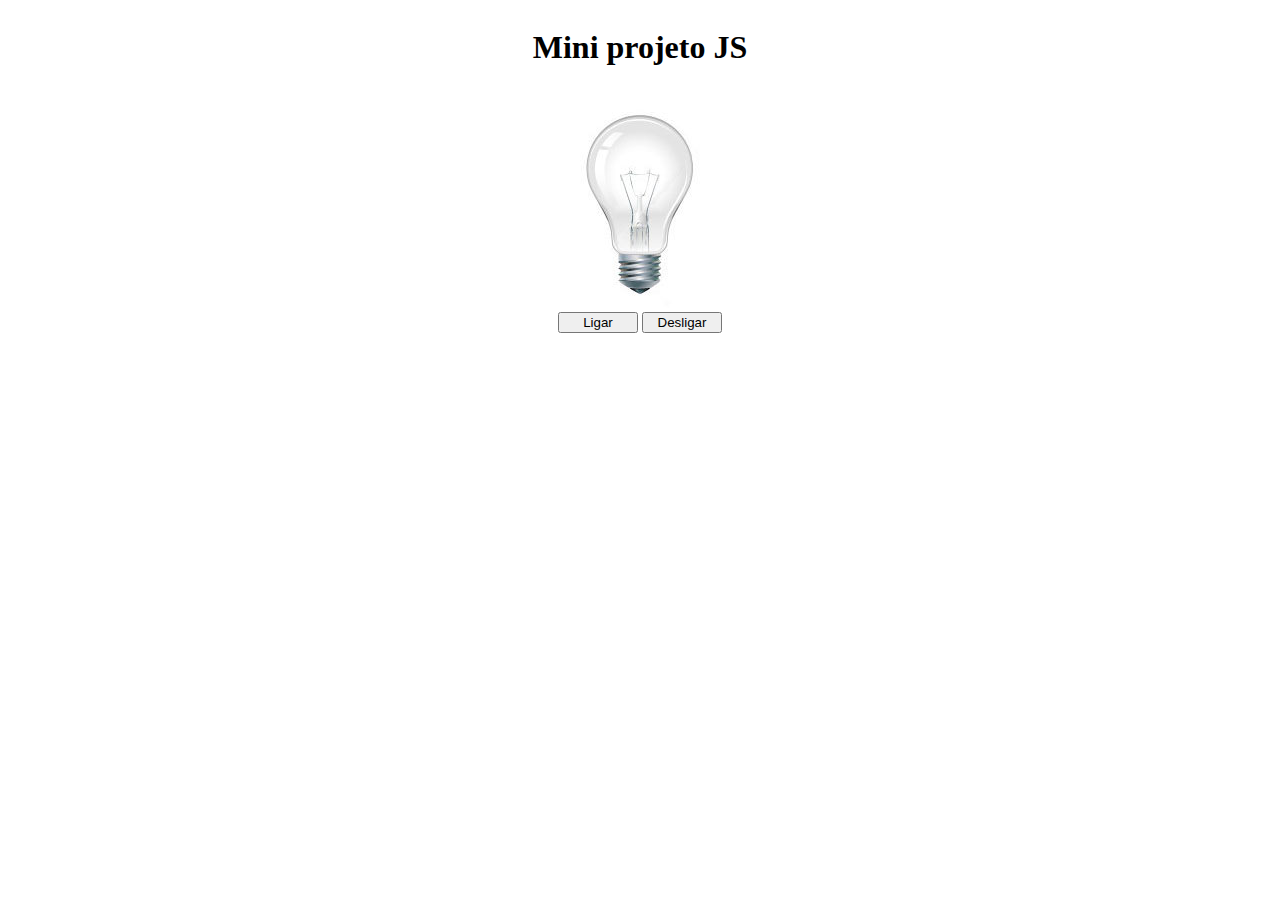
<file: index.html>
<!DOCTYPE html>
<html lang="en">
<head>
    <meta charset="UTF-8">
    <meta http-equiv="X-UA-Compatible" content="IE=edge">
    <meta name="viewport" content="width=device-width, initial-scale=1.0">
    <link rel="stylesheet" href="style.css">
    <title>Lampada</title>
</head>
<body>
    <header>
        <h1>Mini projeto JS</h1>
    </header>
    <main>
        <div>
            <img src="./img/desligada.jpg" alt="Lâmpada" id="lamp">
        </div>
        <div>
            <button id="turnOn">Ligar</button>
            <button id="turnOff">Desligar</button>
        </div>
    </main>
        <script src="./lampada.js"></script>
</body>
</html>
</file>
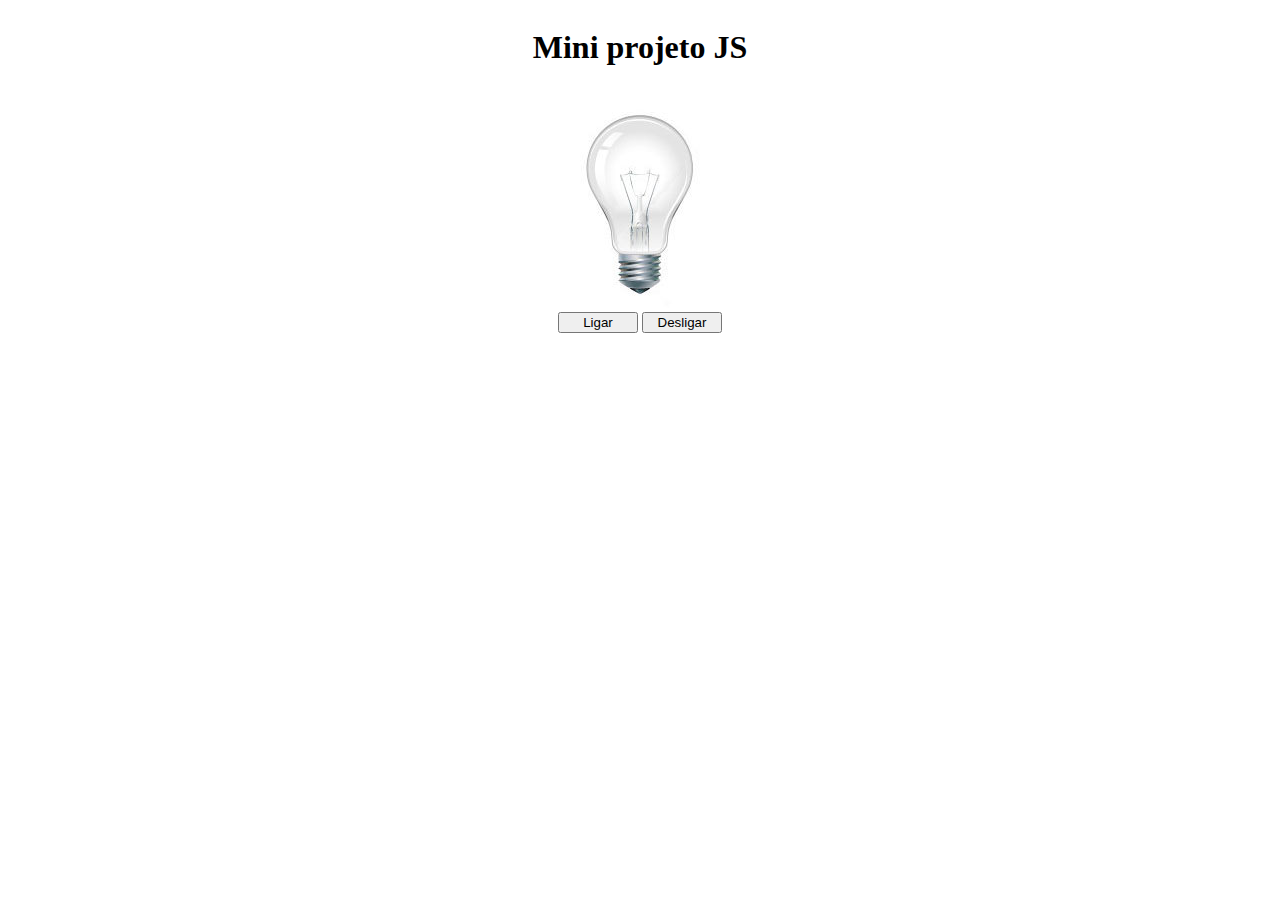
<file: lampada.html>
<!DOCTYPE html>
<html lang="en">
<head>
    <meta charset="UTF-8">
    <meta http-equiv="X-UA-Compatible" content="IE=edge">
    <meta name="viewport" content="width=device-width, initial-scale=1.0">
    <link rel="stylesheet" href="style.css">
    <title>Lampada</title>
</head>
<body>
    <header>
        <h1>Mini projeto JS</h1>
    </header>
    <main>
        <div>
            <img src="./img/desligada.jpg" alt="Lâmpada" id="lamp">
        </div>
        <div>
            <button id="turnOn">Ligar</button>
            <button id="turnOff">Desligar</button>
        </div>
    </main>
        <script src="./lampada.js"></script>
</body>
</html>
</file>
<file: style.css>
header,main{
    display: flex;
    flex-direction: column;
    align-items: center;
}
button{
    width: 80px;
}
</file>
